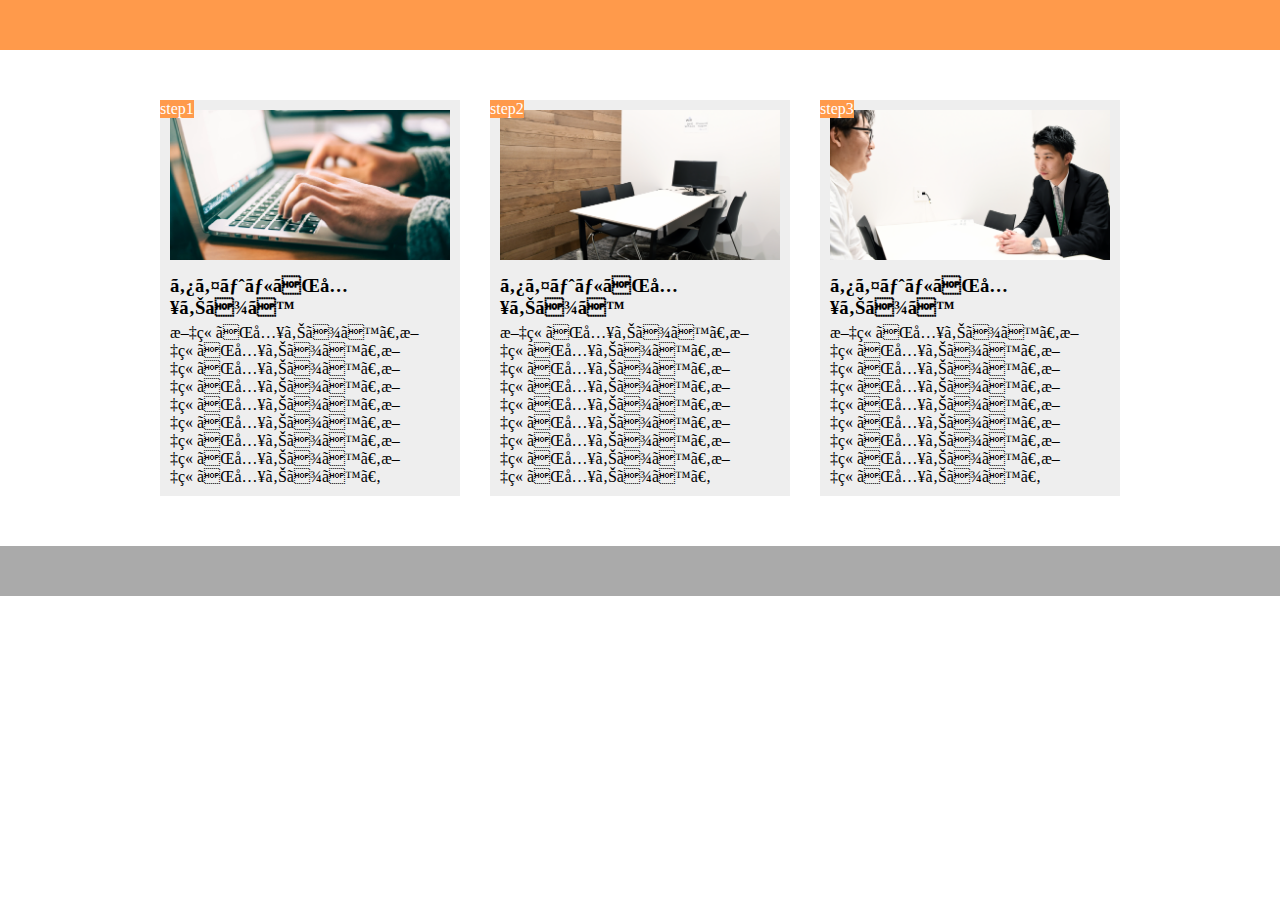
<file: 10章課題1/index.html>
<!DOCTYPE html>
<html  lang="ja">
  <head>
    <meta charset="UFT-8"/>
    <meta name="viewport" content="width=device-width,initial-scale=1.0">
    <title>演習9</title>
    <link rel="stylesheet" href="style.css">
    
  </head>

  <body>
    
      <header></header>
      <main>
        <div class="blog">
          <div class="blog-image1"></div>
            <span class="number">step1</span>
            <h3 class="title">タイトルが入ります</h3>
            <p class="blog-text-heading">文章が入ります。文章が入ります。文章が入ります。文章が入ります。文章が入ります。文章が入ります。文章が入ります。文章が入ります。文章が入ります。
            </p>
        </div>  

        <div class="blog">
          <div class="blog-image2"></div>
            <span class="number">step2</span>
            <h3 class="title">タイトルが入ります</h3>
            <p class="blog-text-heading">文章が入ります。文章が入ります。文章が入ります。文章が入ります。文章が入ります。文章が入ります。文章が入ります。文章が入ります。文章が入ります。
            </p> 
        </div>

        <div class="blog">
          <div class="blog-image3"></div>
            <span class="number">step3</span>
            <h3 class="title">タイトルが入ります</h3>
            <p class="blog-text-heading">文章が入ります。文章が入ります。文章が入ります。文章が入ります。文章が入ります。文章が入ります。文章が入ります。文章が入ります。文章が入ります。
          </p>
         
        </div>
        
      </main>
      <footer></footer>
  </body>
</html>
</file>
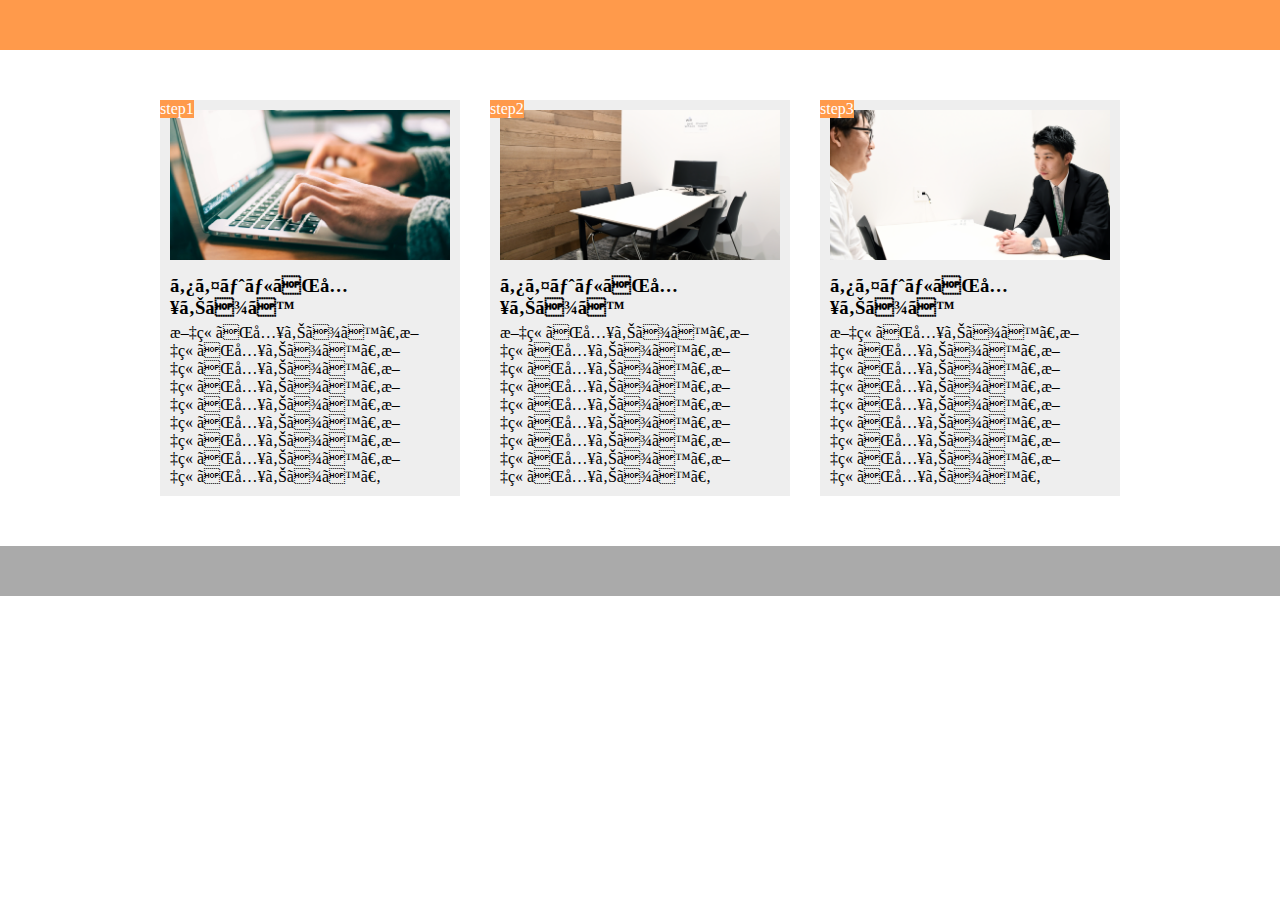
<file: 10章課題再提出/index.html>
<!DOCTYPE html>
<html lang="ja">
  <head>
    <meta charset="UFT-8" />
    <meta name="viewport" content="width=device-width,initial-scale=1.0">
    <title>演習9</title>
    <link rel="stylesheet" href="style.css" >
    
  </head>

  <body>
    
      <header></header>
      <main>
        <div class="blog">
          <div class="blog-image1"></div>
            <span class="number">step1</span>
            <h3 class="title">タイトルが入ります</h3>
            <p class="blog-text-heading">文章が入ります。文章が入ります。文章が入ります。文章が入ります。文章が入ります。文章が入ります。文章が入ります。文章が入ります。文章が入ります。
            </p>
        </div>  

        <div class="blog">
          <div class="blog-image2"></div>
            <span class="number">step2</span>
            <h3 class="title">タイトルが入ります</h3>
            <p class="blog-text-heading">文章が入ります。文章が入ります。文章が入ります。文章が入ります。文章が入ります。文章が入ります。文章が入ります。文章が入ります。文章が入ります。
            </p> 
        </div>

        <div class="blog">
          <div class="blog-image3"></div>
            <span class="number">step3</span>
            <h3 class="title">タイトルが入ります</h3>
            <p class="blog-text-heading">文章が入ります。文章が入ります。文章が入ります。文章が入ります。文章が入ります。文章が入ります。文章が入ります。文章が入ります。文章が入ります。
          </p>
         
        </div>
        
      </main>
      <footer></footer>
  </body>
</html>
</file>
<file: 10章課題1/style.css>
* {
  margin: 0;
  padding: 0;
  box-sizing: border-box;
}

header {
  background-color: #FF9A4B;
  height: 50px;

}
 
main {
  display: flex;
  width: 960px;
  margin: 50px auto;
}
.blog {
  width: 300px;
  position: relative;
  background-color: #EEEEEE;
  margin-right: 30px;
  padding: 10px;
}
.blog:last-child {
  margin-right: 0;
}

.blog-image1 {
  background-size: cover;
  background-position: bottom;
  height: 150px;
  background-image: url(img/flow01.png);
}

.blog-image2 {
  background-size: cover;
  background-position: bottom;
  height: 150px;
  background-image: url(img/flow02.png);
}

.blog-image3 {
  background-size: cover;
  background-position: bottom;
  height: 150px;
  background-image: url(img/flow03.png);
}
.number {
  position: absolute;
  top: 0;
  left: 0;
  color: white;
  background-color: #FF9A4B;
}

.title {
  margin: 15px 0 5px;
}
footer {
  background-color: #AAAAAA;
  height: 50px; 
}
/* スマートフォンサイズ（425px）以下の際に適用される設定 */
@media screen and (max-width: 425px) {
  header {
    width: 100%;
    height: 100px;

  }

  main {
    width: 100%;
    display: block;
  }

  .blog {
    width: 90%;
    margin: auto;
    margin-bottom: 20px;
  }

  .blog:last-child {
    margin-bottom: 0;
    width: 90%;
    margin: auto;
  }

  footer {
    width: 100%;
  }
}
</file>
<file: 10章課題再提出/style.css>
* {
  margin: 0;
  padding: 0;
  box-sizing: border-box;
}

header {
  background-color: #FF9A4B;
  height: 50px;

}
 
main {
  display: flex;
  width: 960px;
  margin: 50px auto;
}
.blog {
  width: 300px;
  position: relative;
  background-color: #EEEEEE;
  margin-right: 30px;
  padding: 10px;
}
.blog:last-child {
  margin-right: 0;
}

.blog-image1 {
  background-size: cover;
  background-position: bottom;
  height: 150px;
  background-image: url(img/flow01.png);
}

.blog-image2 {
  background-size: cover;
  background-position: bottom;
  height: 150px;
  background-image: url(img/flow02.png);
}

.blog-image3 {
  background-size: cover;
  background-position: bottom;
  height: 150px;
  background-image: url(img/flow03.png);
}
.number {
  position: absolute;
  top: 0;
  left: 0;
  color: white;
  background-color: #FF9A4B;
}

.title {
  margin: 15px 0 5px;
}
footer {
  background-color: #AAAAAA;
  height: 50px; 
}
/* （768px）以下の際に適用される設定 */
@media screen and (max-width: 768px) {
  header {
    width: 100%;
  }

  main {
    width: 100%;
    display: block;
  }

  .blog {
    width: 90%;
    margin: auto;
    margin-bottom: 20px;
  }

  .blog:last-child {
    margin-bottom: 0;
    width: 90%;
    margin: auto;
  }

  footer {
    width: 100%;
  }
}
</file>
